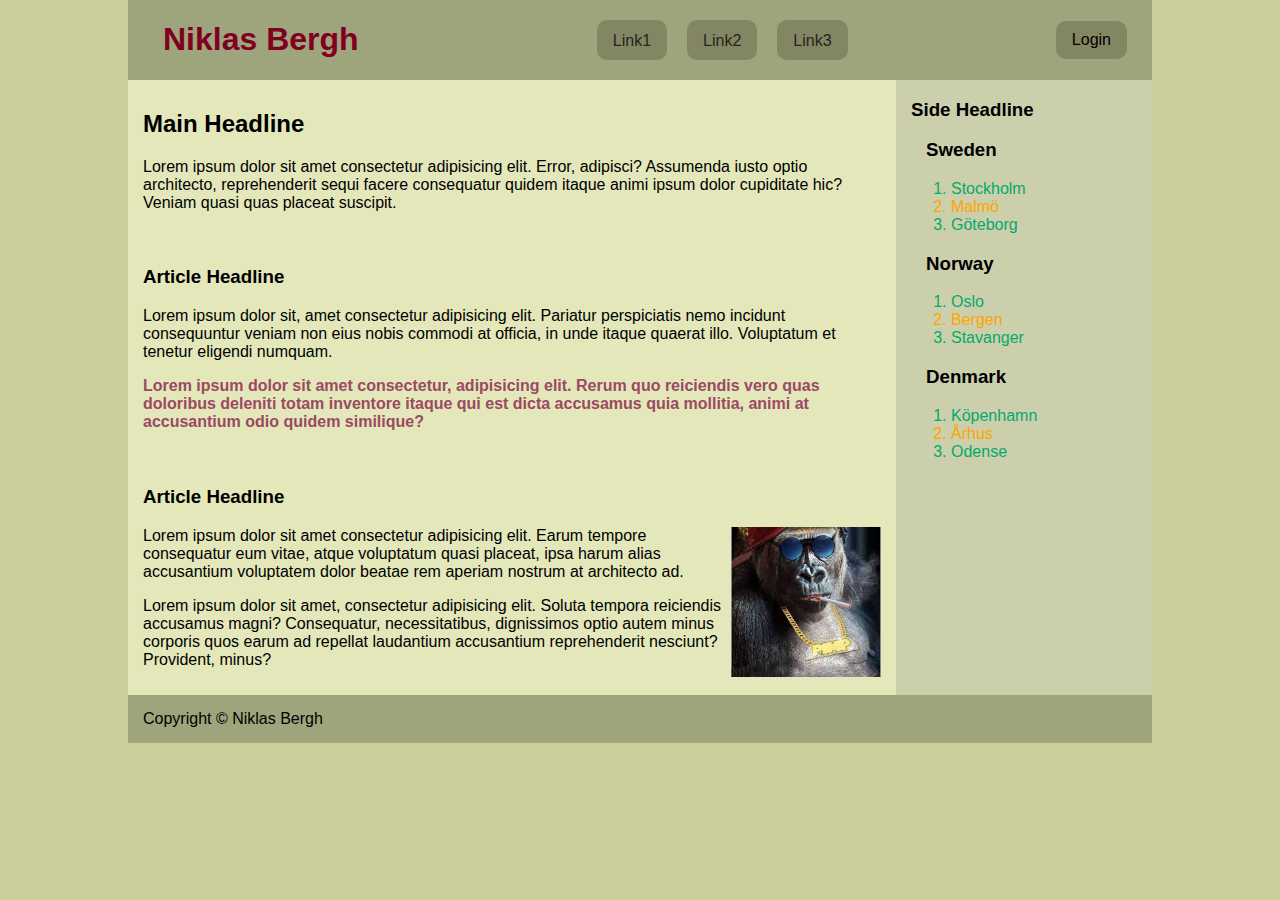
<file: index.html>
<!DOCTYPE html>
<html>

<head>
    <link rel="stylesheet" href="mystyle.css">
    <meta charset="UTF-8">
    <title>My HTML Page</title>
    <meta name="description" content="My front page">
    <meta name="keywords" content="html starter template">
</head>

<body>
    <nav>
        <div class="logotype">
            <h1>Niklas Bergh</h1>
        </div>
        <ul class="menu">
            <li class="menuitem"><a href="">Link1</a></li>
            <li class="menuitem"><a href="">Link2</a></li>
            <li class="menuitem"><a href="">Link3</a></li>
        </ul>
        <div class="login"><a href="login.html">Login</a></div>
    </nav>
    <main>
        <section>
            <header>
                <h2>Main Headline</h2>
                <p>Lorem ipsum dolor sit amet consectetur adipisicing elit. Error, adipisci? Assumenda iusto optio architecto, reprehenderit sequi facere consequatur quidem itaque animi ipsum dolor cupiditate hic? Veniam quasi quas placeat suscipit.</p>
            </header>
            <article>
                <h3>Article Headline</h3>
                <p>Lorem ipsum dolor sit, amet consectetur adipisicing elit. Pariatur perspiciatis nemo incidunt consequuntur veniam non eius nobis commodi at officia, in unde itaque quaerat illo. Voluptatum et tenetur eligendi numquam.</p>
                <p>Lorem ipsum dolor sit amet consectetur, adipisicing elit. Rerum quo reiciendis vero quas doloribus deleniti totam inventore itaque qui est dicta accusamus quia mollitia, animi at accusantium odio quidem similique?</p>
            </article>
            <article>
                <h3>Article Headline</h3>
                <p><img src="pimp.jpg" width="150" align="right">Lorem ipsum dolor sit amet consectetur adipisicing elit. Earum tempore consequatur eum vitae, atque voluptatum quasi placeat, ipsa harum alias accusantium voluptatem dolor beatae rem aperiam nostrum at architecto ad.</p>
                <p>Lorem ipsum dolor sit amet, consectetur adipisicing elit. Soluta tempora reiciendis accusamus magni? Consequatur, necessitatibus, dignissimos optio autem minus corporis quos earum ad repellat laudantium accusantium reprehenderit nesciunt? Provident, minus?</p>               
            </article>
        </section>
        <aside>
            <h3>Side Headline</h3>
            <ul>
                <li>
                    <h3>Sweden</h3>
                    <ol>
                        <li>Stockholm</li>
                        <li>Malmö</li>
                        <li>Göteborg</li>
                    </ol>
                </li>
                <li>
                    <h3>Norway</h3>
                    <ol>
                        <li>Oslo</li>
                        <li>Bergen</li>
                        <li>Stavanger</li>
                    </ol>
                </li>
                <li>
                    <h3>Denmark</h3>
                    <ol>
                        <li>Köpenhamn</li>
                        <li>Århus</li>
                        <li>Odense</li>
                    </ol>
                </li>
            </ul>
        </aside>
    </main>
    <footer>
        <span>Copyright &copy; Niklas Bergh</span>
    </footer>
</body>

</html>
</file>
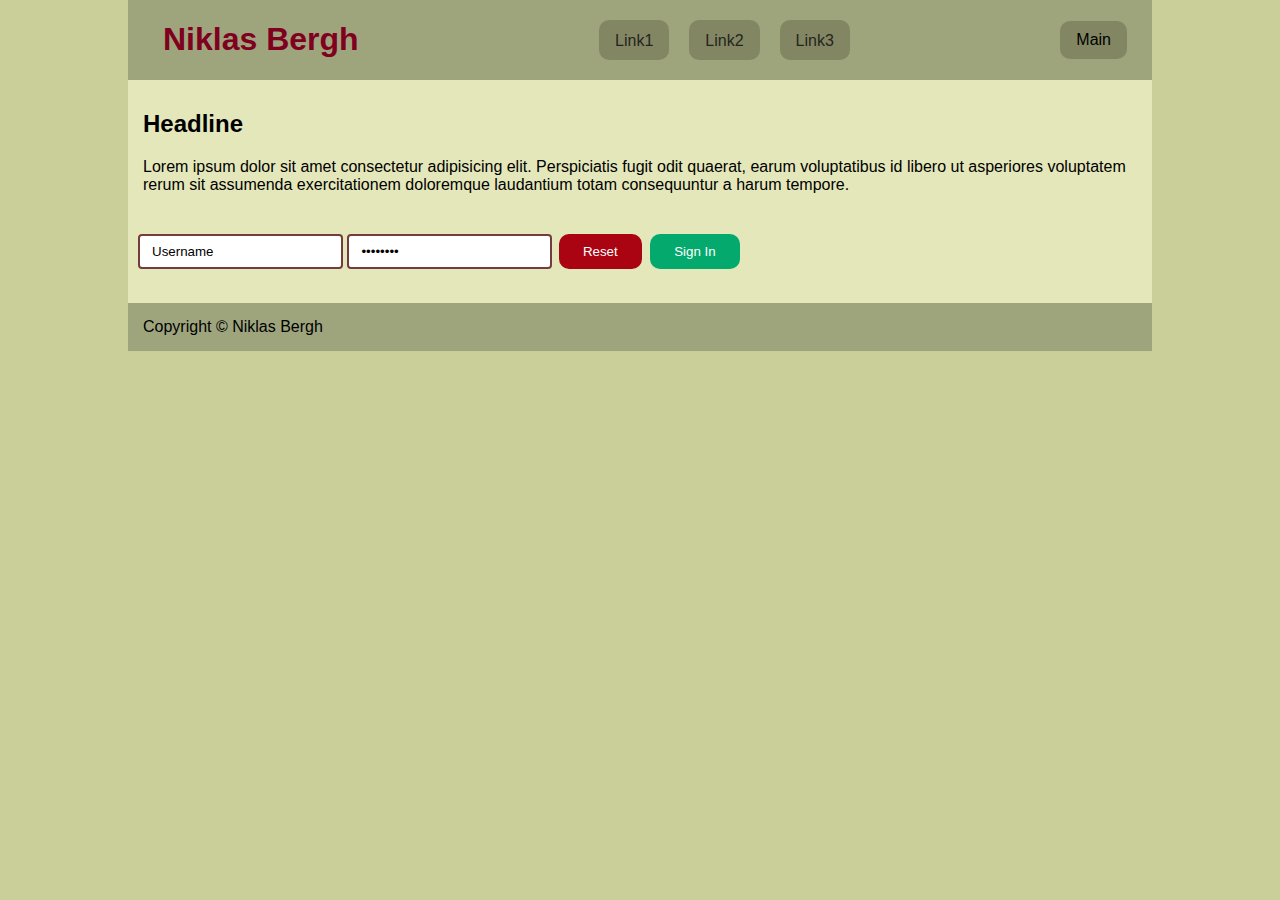
<file: login.html>
<!DOCTYPE html>
<html>

<head>
    <link rel="stylesheet" href="mystyle.css">
    <meta charset="UTF-8">
    <title>My Login Page</title>
    <meta name="description" content="My login page">
    <meta name="keywords" content="html login template">
</head>

<body>

    <nav>
        <div class="logotype">
            <h1>Niklas Bergh</h1>
        </div>
        <ul class="menu">
            <li class="menuitem"><a href="">Link1</a></li>
            <li class="menuitem"><a href="">Link2</a></li>
            <li class="menuitem"><a href="">Link3</a></li>
        </ul>
        <div class="login"><a href="index.html">Main</a></div>
    </nav>
    <main>
        <content>
            <header>
                <h2>Headline</h2>
                <p>Lorem ipsum dolor sit amet consectetur adipisicing elit. Perspiciatis fugit odit quaerat, earum
                    voluptatibus id libero ut asperiores voluptatem rerum sit assumenda exercitationem doloremque
                    laudantium totam consequuntur a harum tempore.</p>
            </header>
            <form>
                <input type="text" id="username" name="username" value="Username">
                <input type="password" id="psw" name="psw" value="password">
                <input type="reset" value="Reset">
                <input type="submit" value="Sign In">
            </form>
            </div>
        </content>
    </main>
    <footer>
        <span>Copyright &copy; Niklas Bergh</span>
    </footer>
</body>

</html>
</file>
<file: mystyle.css>
body {
    background-color: rgb(202, 207, 154);
    font-family: Arial, sans-serif;
    max-width: 1024px;
    margin: auto;
}

main {
    display: flex;
    width: 1024px;
    float:left;
}

header {
    padding: 10px 15px;
}

form {
    padding: 10px 15px 30px 10px;
}

nav h1 {
    color: rgb(128, 0, 32);
    margin-left: 20px;
    float: left;
}

section {
    background-color: #e4e7ba;
    width: 75%;
    float:left;
}

content {
    background-color: #e4e7ba;
    width: 100%;
    float:left;
}

aside {
    background-color: #cccfab;
    width: 25%;
    float:right;
}

aside ul {
    list-style-type: none;
    padding: 0px 15px;
}

aside h3 {
    padding: 0px 15px;
}

aside ol li:nth-child(odd) {
    color:#04AA6D
}

aside ol li:nth-child(even) {
    color:orange
}

nav {
    display: flex;
    justify-content: space-between;
    align-items: center;
    background-color: #9ea57d;
    padding: 0 15px;
}

article {
    padding: 10px 15px;
}

article:nth-child(2) p:nth-child(3) {
    font-weight: bold;
    color:#9b4964;
}

nav ul {
    display: flex;
}

nav ul li {
    display: flex;
    background-color: #838662;
    padding: 10px 15px;
    margin: 0 10px;
    border-radius: 10px;
}

.login {
    margin-left: auto;
    background-color: #838662;
    padding: 10px 15px;
    margin: 0 10px;
    border-radius: 10px;
}

footer {
    clear: both;
    background-color: #9ea57d;
    padding: 15px 15px;
}

a {
    color: rgb(37, 37, 31);
    outline: none;
    text-decoration: none;
    padding: 2px 1px 0;
  }
/* unvisited link */
a:link {
    color: rgb(0, 0, 0);
    text-decoration: none;
  }
  
  /* mouse over link */
  a:hover {
    color: rgb(128, 0, 32);
  }
  
  /* selected link */
  a:active {
    color: rgb(37, 37, 31);
  }

  input[type=button], input[type=submit] {
    background-color: #04AA6D;
    border: none;
    border-radius: 10px;
    color: white;
    padding: 10px 24px;
    text-decoration: none;
    margin: 4px 2px;
    cursor: pointer;
  }

  input[type=reset] {
    background-color: #aa0412;
    border: none;
    border-radius: 10px;
    color: white;
    padding: 10px 24px;
    text-decoration: none;
    margin: 4px 2px;
    cursor: pointer;
  }

  input[type=text], input[type=password]{
    border: 2px solid rgb(116, 60, 60);
    border-radius: 4px;
    padding: 8px 12px;
  }
</file>
